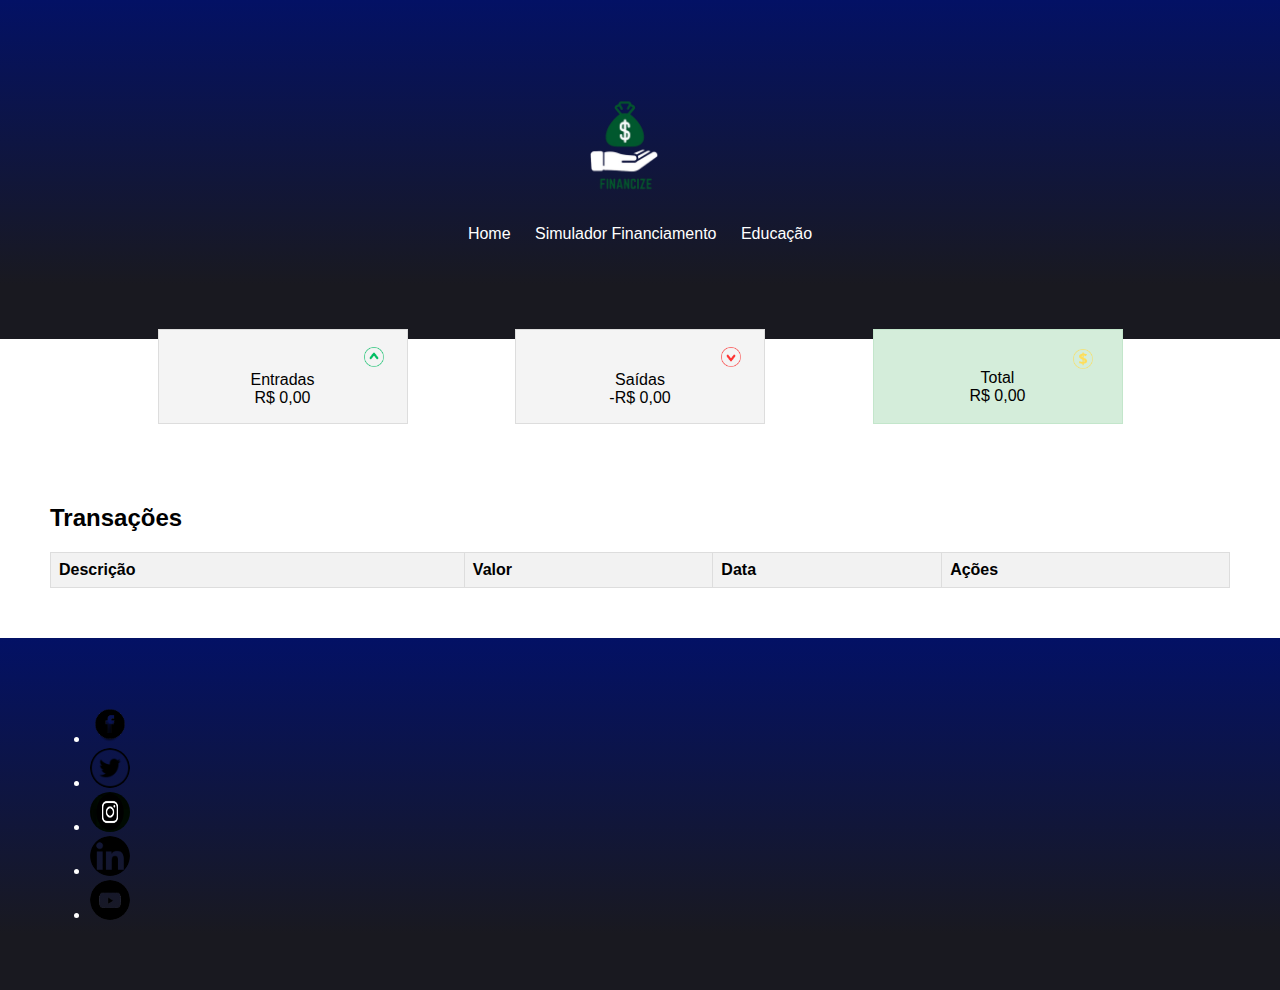
<file: despesas.html>
<!DOCTYPE html>
<html lang="pt-BR">
<head>
    <meta charset="UTF-8">
    <meta name="viewport" content="width=device-width, initial-scale=1.0">
    <title>Finançai</title>
    <link rel="stylesheet" href="./desp.css">
</head>

<body>
    <header>
        <div class="img">
            <img id="img_empresa" src="./imgs/logomat.png" alt="Logo empresa">
        </div>
        <nav>
            <ul>
                <li><a href="./despesas/despesas.html">Home</a></li>
                <li><a href="./financiamento/Financiamento.html">Simulador Financiamento</a></li>
                <li><a href="./educação/educacao.html">Educação</a></li>
            </ul>
        </nav>
    </header>
    
    <main>
        <div class="finance-summary" id="financeSummary">
            <div class="card">
                <div class="div1">
                   <button class="buttom"> <img id="img_finance" src="./imgs/1-removebg-preview.png" > </button>
                </div>
                <span>Entradas</span>
                <div class="div2">
                    <span id="totalEntradas">R$ 10.000,00</span>
                </div>
            </div>
            <div class="card">
                <div class="div1">
                 <button class="buttom">  <img id="img_finance" src="./imgs/2-removebg-preview.png">  </button>
                </div>
                <span>Saídas</span>
                <span id="totalSaidas">-R$ 11.000,00</span>
                <div class="div2"></div>
            </div>
            <div class="card">
                <div class="div1">
                    <img id="img_finance" src="./imgs/dinheiro.png">
                </div>
                <span>Total</span>
                <span id="totalGeral">-R$ 1.000,00</span>
            </div>
        </div>

        <!-- Mensagens de status -->
        <div id="statusMessage" class="status-message"></div>

        <div id="transactionsModal" class="modal">
            <div class="modal-content">
                <span class="close">&times;</span>
                <h2>Nova Transação</h2>
                <form id="transactionForm">
                    <label for="descricao">Descrição:</label>
                    <input type="text" id="descricao" required>
                    
                    <label for="valor">Valor:</label>
                    <input type="number" id="valor" step="0.01" required>
                    
                    <label for="tipo">Tipo:</label>
                    <select id="tipo" required>
                        <option value="entrada">Entrada</option>
                        <option value="saida">Saída</option>
                    </select>
                    
                    <button type="submit">Adicionar Transação</button>
                </form>
            </div>
        </div>

        <h2>Transações</h2>
        <table id="transactionsTable">
            <thead>
                <tr>
                    <th>Descrição</th>
                    <th>Valor</th>
                    <th>Data</th>
                    <th>Ações</th>
                </tr>
            </thead>
            <tbody>
              
            </tbody>
        </table>
    </main>

    <footer>
        <ul class="social-links">
            <li><a href="#"><img class="imgs" src="./imgs/facebook-removebg-preview.png"><i class="fab fa-facebook-f"></i></a></li>
            <li><a href="#"><img class="imgs" src="./imgs/png-transparent-twitter-icon-computer-icons-logo-twitter-miscellaneous-leaf-branch-thumbnail-removebg-preview.png"><i class="fab fa-twitter"></i></a></li>
            <li><a href="#"><img class="imgs" src="./imgs/instagram.jpg"><i class="fab fa-instagram"></i></a></li>
            <li><a href="#"><img class="imgs" src="./imgs/linkedin-removebg-preview.png"><i class="fab fa-linkedin-in"></i></a></li>
            <li><a href="#"><img class="imgs" src="./imgs/youtube-removebg-preview.png"><i class="fab fa-youtube"></i></a></li>
        </ul>
    </footer>
    <script src="script.js"></script>
</body>
</html>
</file>
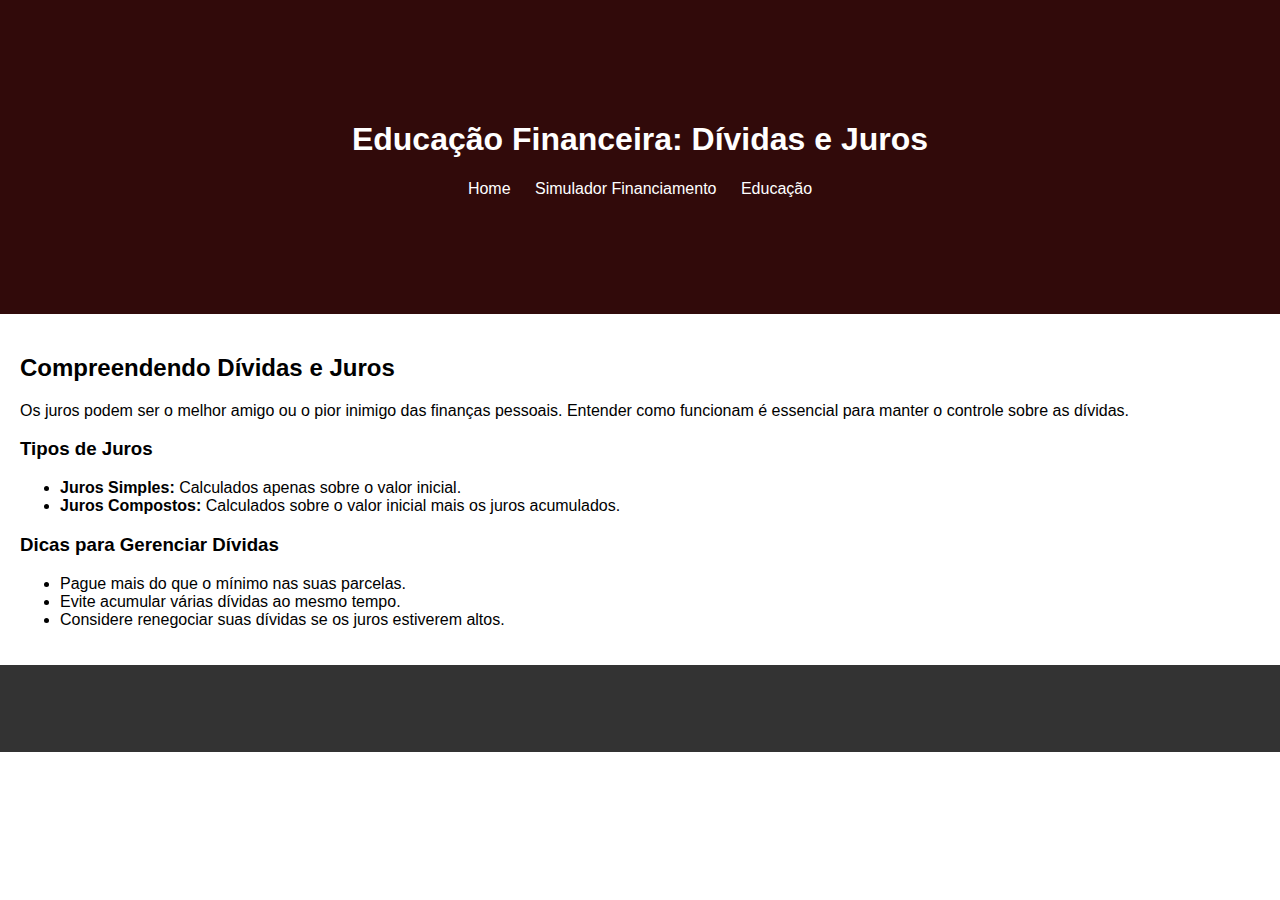
<file: educacao.html>
<!DOCTYPE html>
<html lang="pt-BR">
<head>
    <meta charset="UTF-8">
    <meta name="viewport" content="width=device-width, initial-scale=1.0">
    <title>Educação sobre Dívidas e Juros</title>
    <link rel="stylesheet" href="styles.css">
</head>
<body>
    <header>
        <h1>Educação Financeira: Dívidas e Juros</h1>
        <nav>
            <ul>
                <li><a href="index.html">Home</a></li>
                <li><a href="Simulador-Financiamento.html">Simulador Financiamento</a></li>
                <li><a href="educacao.html">Educação</a></li>
            </ul>
        </nav>
    </header>

    <main>
        <h2>Compreendendo Dívidas e Juros</h2>
        <p>Os juros podem ser o melhor amigo ou o pior inimigo das finanças pessoais. Entender como funcionam é essencial para manter o controle sobre as dívidas.</p>

        <h3>Tipos de Juros</h3>
        <ul>
            <li><strong>Juros Simples:</strong> Calculados apenas sobre o valor inicial.</li>
            <li><strong>Juros Compostos:</strong> Calculados sobre o valor inicial mais os juros acumulados.</li>
        </ul>

        <h3>Dicas para Gerenciar Dívidas</h3>
        <ul>
            <li>Pague mais do que o mínimo nas suas parcelas.</li>
            <li>Evite acumular várias dívidas ao mesmo tempo.</li>
            <li>Considere renegociar suas dívidas se os juros estiverem altos.</li>
        </ul>
    </main>

    <footer>
        <ul class="social-links">
            <li><a href="#"><i class="fab fa-facebook-f"></i></a></li>
            <li><a href="#"><i class="fab fa-twitter"></i></a></li>
            <li><a href="#"><i class="fab fa-instagram"></i></a></li>
            <li><a href="#"><i class="fab fa-linkedin-in"></i></a></li>
            <li><a href="#"><i class="fab fa-youtube"></i></a></li>
        </ul>
    </footer>
</body>
</html>
</file>
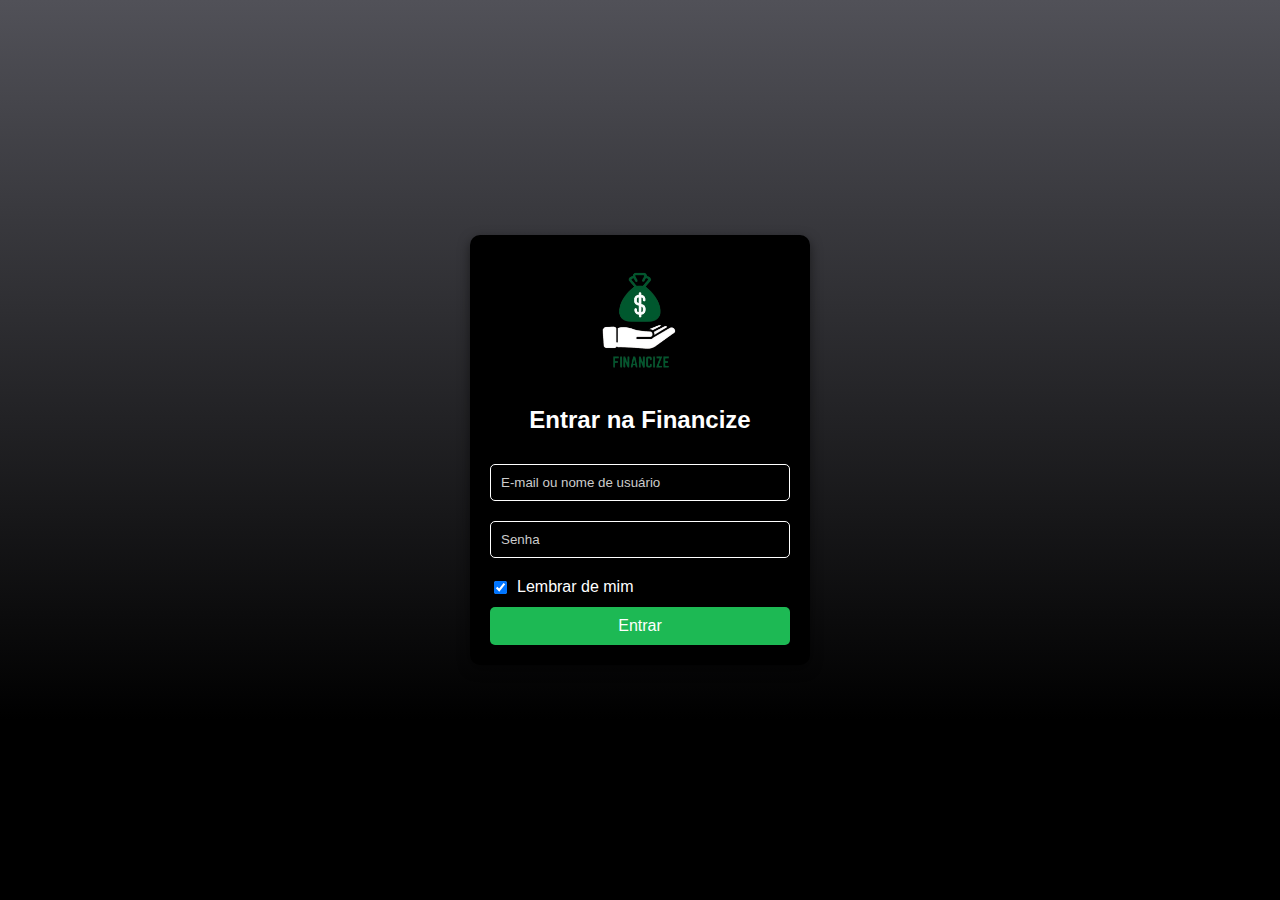
<file: login.html>
<!DOCTYPE html>
<html lang="pt-BR">
<head>
    <meta charset="UTF-8">
    <meta name="viewport" content="width=device-width, initial-scale=1.0">
    <title>Login - Spotify</title>
    <link rel="stylesheet" href="login.css">
</head>
<body>
    <div class="login-container">
        <div class="login-box">
            <img src="../imgs/logomat.png" alt="Logo" class="logo">
            <h1>Entrar na Financize</h1>
            
            </div>
            <form class="login-form" action="../index.html" method="post">
                <input type="text" placeholder="E-mail ou nome de usuário" class="input-field">
                <input type="password" placeholder="Senha" class="input-field">
                <div class="remember-me">
                    <input type="checkbox" id="remember-me" checked>
                    <label for="remember-me">Lembrar de mim</label>
                </div>
                <button type="submit" class="submit-button">Entrar</button>
            </form>
        </div>
    </div>
</body>
</html>
</file>
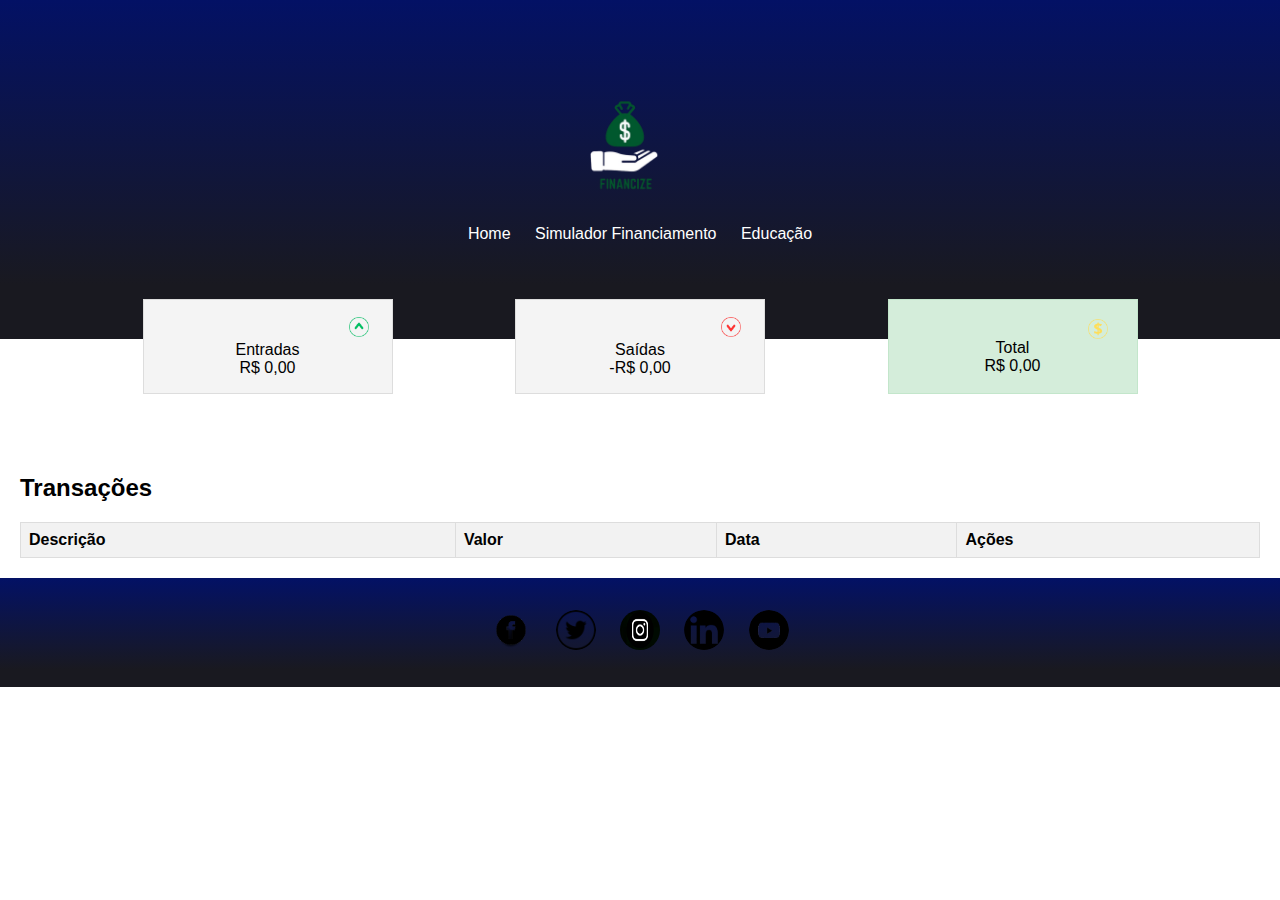
<file: despesas/despesas.html>
<!DOCTYPE html>
<html lang="pt-BR">
<head>
    <meta charset="UTF-8">
    <meta name="viewport" content="width=device-width, initial-scale=1.0">
    <title>Finançai</title>
    <link rel="stylesheet" href="./desp.css">
</head>

<body>
    <header>
        <div class="img">
            <img id="img_empresa" src="../imgs/logomat.png" alt="Logo empresa">
        </div>
        <nav>
            <ul>
                <li><a href="../despesas/despesas.html">Home</a></li>
                <li><a href="../financiamento/Financiamento.html">Simulador Financiamento</a></li>
                <li><a href="../educação/educacao.html">Educação</a></li>
            </ul>
        </nav>
    </header>
    
    <main>
        <div class="finance-summary" id="financeSummary">
            <div class="card">
                <div class="div1">
                   <button class="buttom"> <img id="img_finance" src="../imgs/1-removebg-preview.png" > </button>
                </div>
                <span>Entradas</span>
                <div class="div2">
                    <span id="totalEntradas">R$ 10.000,00</span>
                </div>
            </div>
            <div class="card">
                <div class="div1">
                 <button class="buttom">  <img id="img_finance" src="../imgs/2-removebg-preview.png">  </button>
                </div>
                <span>Saídas</span>
                <span id="totalSaidas">-R$ 11.000,00</span>
                <div class="div2"></div>
            </div>
            <div class="card">
                <div class="div1">
                    <img id="img_finance" src="../imgs/dinheiro.png">
                </div>
                <span>Total</span>
                <span id="totalGeral">-R$ 1.000,00</span>
            </div>
        </div>

        <!-- Mensagens de status -->
        <div id="statusMessage" class="status-message"></div>

        <div id="transactionsModal" class="modal">
            <div class="modal-content">
                <span class="close">&times;</span>
                <h2>Nova Transação</h2>
                <form id="transactionForm">
                    <label for="descricao">Descrição:</label>
                    <input type="text" id="descricao" required>
                    
                    <label for="valor">Valor:</label>
                    <input type="number" id="valor" step="0.01" required>
                    
                    <label for="tipo">Tipo:</label>
                    <select id="tipo" required>
                        <option value="entrada">Entrada</option>
                        <option value="saida">Saída</option>
                    </select>
                    
                    <button type="submit">Adicionar Transação</button>
                </form>
            </div>
        </div>

        <h2>Transações</h2>
        <table id="transactionsTable">
            <thead>
                <tr>
                    <th>Descrição</th>
                    <th>Valor</th>
                    <th>Data</th>
                    <th>Ações</th>
                </tr>
            </thead>
            <tbody>
                <!-- Transações serão adicionadas aqui -->
            </tbody>
        </table>
    </main>

    <footer>
        <ul class="social-links">
            <li><a href="#"><img class="imgs" src="../imgs/facebook-removebg-preview.png"><i class="fab fa-facebook-f"></i></a></li>
            <li><a href="#"><img class="imgs" src="../imgs/png-transparent-twitter-icon-computer-icons-logo-twitter-miscellaneous-leaf-branch-thumbnail-removebg-preview.png"><i class="fab fa-twitter"></i></a></li>
            <li><a href="#"><img class="imgs" src="../imgs/instagram.jpg"><i class="fab fa-instagram"></i></a></li>
            <li><a href="#"><img class="imgs" src="../imgs/linkedin-removebg-preview.png"><i class="fab fa-linkedin-in"></i></a></li>
            <li><a href="#"><img class="imgs" src="../imgs/youtube-removebg-preview.png"><i class="fab fa-youtube"></i></a></li>
        </ul>
    </footer>
    <script src="script.js"></script>
</body>
</html>
</file>
<file: desp.css>
body {
    font-family: Arial, sans-serif;
    margin: 0;
    padding: 0;
    box-sizing: border-box;
}

header {
    background: rgb(25,25,32);
    background: linear-gradient(0deg, rgba(25,25,32,1) 16%, rgba(3,17,101,1) 100%);
    color: white;
    padding: 80px;
    text-align: center;
    
}

#img_empresa {
    
    width:120px;
    padding-right: 30px;
    height: 120px;
    padding-top: 5px;
    
}
#img_finance {
    width:20px;

    height: 20px;
}

.div1{
    display: flex;
    justify-content: space-between;
    
    
    
    
}
.div1 img { 
 margin-left: 170px;
}




nav ul {
    list-style-type: none;
    padding: 0;
}

nav ul li {
    display: inline;
    margin: 0 10px;
}

nav ul li a {
    color: white;
    text-decoration: none;
}

main {
    padding: 50px;
}


.finance-summary {
    display: flex;
    justify-content: space-evenly;
    align-items: center;
    margin-bottom: 20px;
    position: relative;
    top: -60px; 
}

.card {
    background: #f4f4f4;
    border: 1px solid #ddd;
    padding: 29px;
    text-align: center;
    width: 190px;
    box-shadow: 20 4px 8px rgba(0, 0, 0, 0.1);
    border-radius: 0px; 
    display: flex;
    flex-direction: column;
    justify-content: space-between;
    height: 35px;
    justify-content: center;
    

   
    
}
.finance-summary button{
     border: none;
     background: #f4f4f4;
     color: 1px solid #ddd;
}

.transactions button {
    margin-top: 10px;
    padding: 5px 10px;
    border: none;
    cursor: pointer;
    background-color: #007bff;
    color: white; 
    border-radius: 0px; 
}

.transactions button:hover {
    background-color: #0056b3; 
}

.transactions {
    margin-top: 20px;
}

table {
    width: 100%;
    border-collapse: collapse;
}

th, td {
    border: 1px solid #ddd;
    padding: 8px;
    text-align: left;
}

th {
    background-color: #f4f4f4;
}
.imgs{
    width: 40px;
    height: 40px;
    border-radius: 50px;
}
.card.total-negative {
    background-color: #f8d7da; 
    border-color: #f5c6cb;
}

.card.total-positive {
    background-color: #d4edda; 
    border-color: #c3e6cb;
}           
.modal {
    display: none; 
    position: fixed; 
    z-index: 10; 
    left: 0;
    top: 0;
    width: 100%;
    height: 100%;
    overflow: auto; 
    background-color: rgba(0,0,0,0.4); 
}

.modal-content {
    background-color: #fefefe;
    margin: 10% auto;
    padding: 20px;
    border: 1px solid #888;
    width: 80%; 
    max-width: 600px;
    border-radius: 8px; 
}

.close {
    color: #aaa;
    float: right;
    font-size: 28px;
    font-weight: bold;
    cursor: pointer;
}

.close:hover,
.close:focus {
    color: black;
    text-decoration: none;
}


#transactionForm button {
    background-color: #007bff; 
    color: white; 
    border: none; 
    padding: 10px 20px; 
    text-align: center;
    text-decoration: none;
    display: inline-block;
    font-size: 16px;
    margin: 4px 2px;
    cursor: pointer; 
    border-radius: 5px; 
}

#transactionForm button:hover {
    background-color: #0056b3;
}


#transactionsTable {
    width: 100%;
    border-collapse: collapse;
    margin-top: 20px; 
}

#transactionsTable th, #transactionsTable td {
    border: 1px solid #ddd;
    padding: 8px;
}

#transactionsTable th {
    background-color: #f2f2f2;
    text-align: left;
}

.finance-summary {
    margin-bottom: 20px; 
}
.modal {
    display: none;
    position: fixed;
    z-index: 1;
    left: 0;
    top: 0;
    width: 100%;
    height: 100%;
    overflow: auto;
    background-color: rgb(0,0,0);
    background-color: rgba(0,0,0,0.4);
}

.modal-content {
    background-color: #fefefe;
    margin: 15% auto;
    padding: 20px;
    border: 1px solid #888;
    width: 80%;
}

.close {
    color: #aaa;
    float: right;
    font-size: 28px;
    font-weight: bold;
}

.close:hover,
.close:focus {
    color: black;
    text-decoration: none;
    cursor: pointer;
}
.modal2{
    display: none;
    position: fixed;
    z-index: 1;
    left: 0;
    top: 0;
    width: 100%;
    height: 100%;
    overflow: auto;
    background-color: rgb(0,0,0);
    background-color: rgba(0,0,0,0.4);
  }
  
  .modal-content2 {
    background-color: #fefefe;
    margin: 15% auto;
    padding: 20px;
    border: 1px solid #888;
    width: 80%;
  }
  
  .close2 {
    color: #aaa;
    float: right;
    font-size: 28px;
    font-weight: bold;
  }
  
  .close:hover,
  .close:focus {
    color: black;
    text-decoration: none;
    cursor: pointer;
  }
  footer {
    background: rgb(25,25,32);
    background: linear-gradient(0deg, rgba(25,25,32,1) 16%, rgba(3,17,101,1) 100%);
    color: white;
    padding: 50px;
}
<<<<<<< HEAD
<style>
        /* Estilo do botão transparente */
        #entrarBtn {
            background-color: transparent; /* Fundo transparente */
            border: none; /* Remove a borda */
            color: inherit; /* Mantém a cor do texto conforme o estilo do texto ao redor */
            font-size: 16px; /* Tamanho da fonte */
            cursor: pointer; /* Mostra o cursor de mão ao passar o mouse */
        }

        #entrarBtn:hover {
            opacity: 0.7; /* Efeito de opacidade ao passar o mouse */
        }
    </style>
=======

@media (max-width: 480px) {
    nav ul li {
        display: block;
        margin-bottom: 10px;
    }

    .container {
        flex-direction: column;
        align-items: center;
    }

    .card {
        width: 90%;
        margin-bottom: 20px;
    }

    table, th, td {
        font-size: 12px;
    }
}

@media (min-width: 481px) and (max-width: 768px) {
    nav ul li {
        display: block;
        margin-bottom: 10px;
    }

    .container {
        flex-direction: column;
        align-items: center;
    }

    .card {
        width: 70%;
        margin-bottom: 20px;
    }

    table, th, td {
        font-size: 14px;
    }
}

@media (min-width: 769px) and (max-width: 1024px) {
    .container {
        justify-content: space-around;
    }

    .card {
        width: 250px;
    }

    table, th, td {
        font-size: 16px;
    }
}
>>>>>>> fd3183906b95bd1928e03c2c1efa0cb509e0cb04
</file>
<file: styles.css>
body {
    font-family: Arial, sans-serif;
    margin: 0;
    padding: 0;
    box-sizing: border-box;
}

header {
    background: #310a0a;
    color: white;
    padding: 100px;
    text-align: center;
}

nav ul {
    list-style-type: none;
    padding: 0;
}

nav ul li {
    display: inline;
    margin: 0 10px;
}

nav ul li a {
    color: white;
    text-decoration: none;
}

main {
    padding: 20px;
}


.finance-summary {
    display: flex;
    justify-content: space-around;
    margin-bottom: 20px;
    position: relative;
    top: -60px; 
}

.card {
    background: #f4f4f4;
    border: 1px solid #ddd;
    padding: 20px;
    text-align: center;
    width: 200px;
    box-shadow: 0 4px 8px rgba(0, 0, 0, 0.1);
    border-radius: 0px; 
}

button {
    margin-top: 10px;
    padding: 5px 10px;
    border: none;
    cursor: pointer;
    background-color: #007bff;
    color: white; 
    border-radius: 0px; 
}

button:hover {
    background-color: #0056b3; 
}

.transactions {
    margin-top: 20px;
}

table {
    width: 100%;
    border-collapse: collapse;
}

th, td {
    border: 1px solid #ddd;
    padding: 8px;
    text-align: left;
}

th {
    background-color: #f4f4f4;
}

footer {
    background: #333;
    color: white;
    text-align: center;
    padding: 1em;
}

.social-links {
    list-style-type: none;
    padding: 0;
}

.social-links li {
    display: inline;
    margin: 0 10px;
}

.social-links a {
    color: white;
    text-decoration: none;
    font-size: 20px;
}
</file>
<file: login.css>
body {
    margin: 0;
    padding: 0;
    font-family: 'Gotham', sans-serif   ;
    background: linear-gradient(180deg, rgba(0,212,255,1) 0%, rgba(81,81,88,1) 0%, rgba(0,0,0,1) 80%);
    display: flex;
    justify-content: center;
    align-items: center;
    height: 100vh;
}

.login-container {
    width: 100%;
    max-width: 300px;
    background-color: #000000;
    border-radius: 10px;
    padding: 20px;
    box-shadow: 0 4px 12px rgba(0, 0, 0, 0.5);
}
.logo {
    width: 130px;
}

.login-box {
    text-align: center;
}
h1 {
    color: white;
    font-size: 24px;
    margin-bottom: 20px;
}

.login-options {
    display: flex;
    flex-direction: column;
    gap: 10px;
    margin-bottom: 20px;
    margin-left: 10px;
}

.login-button {
    display: flex;
    align-items: center;
    border: none;
    color: white;
    padding: 10px;
    font-size: 14px;
    border-radius: 20px;
    cursor: pointer;
    background-color: #000000;
    border: 1px solid #ffffff;
    gap: 10px;
    transition: border-color 0.3s;
}

.login-button img {
    margin-right: 10px;
}

.login-logo {
    width: 30px;
    height: 30px;
}

.login-button:hover {
    border: 2px solid #ffffff;
}

.input-field {
    width: 100%;
    padding: 10px;
    margin: 10px 0;
    border-radius: 5px;
    border: 1px solid #ffffff; 
    background-color: #000000; 
    color: #ffffff; 
    box-sizing: border-box;
}

.input-field::placeholder {
    color: #cccccc;
}

.google-logo{
    width: 20px;
    height: 20px;
}

.remember-me {
    display: flex;
    align-items: center;
    color: white;
    margin: 10px 0;
}

.remember-me input {
    margin-right: 10px;
}

.submit-button {
    width: 100%;
    background-color: #1DB954;
    border: none;
    color: white;
    padding: 10px;
    font-size: 16px;
    border-radius: 5px;
    cursor: pointer;
    transition: background-color 0.3s;
}

.submit-button:hover {
    background-color: #1aa34a;
}

@media (max-width: 480px) {
    nav ul li {
        display: block;
        margin-bottom: 10px;
    }

    .container {
        flex-direction: column;
        align-items: center;
    }

    .card {
        width: 90%;
        margin-bottom: 20px;
    }

    table, th, td {
        font-size: 12px;
    }
}

@media (min-width: 481px) and (max-width: 768px) {
    nav ul li {
        display: block;
        margin-bottom: 10px;
    }

    .container {
        flex-direction: column;
        align-items: center;
    }

    .card {
        width: 70%;
        margin-bottom: 20px;
    }

    table, th, td {
        font-size: 14px;
    }
}


@media (min-width: 769px) and (max-width: 1024px) {
    .container {
        justify-content: space-around;
    }

    .card {
        width: 250px;
    }

    table, th, td {
        font-size: 16px;
    }
}
</file>
<file: despesas/desp.css>
body {
    font-family: Arial, sans-serif;
    margin: 0;
    padding: 0;
    box-sizing: border-box;
}

header {
    background: rgb(25,25,32);
    background: linear-gradient(0deg, rgba(25,25,32,1) 16%, rgba(3,17,101,1) 100%);
    color: white;
    padding: 80px;
    text-align: center;
    
}

#img_empresa {
    
    width:120px;
    padding-right: 30px;
    height: 120px;
    padding-top: 5px;
    
}
#img_finance {
    width:20px;

    height: 20px;
}

.div1{
    display: flex;
    justify-content: space-between;
    
    
    
    
}
.div1 img { 
 margin-left: 170px;
}




nav ul {
    list-style-type: none;
    padding: 0;
}

nav ul li {
    display: inline;
    margin: 0 10px;
}

nav ul li a {
    color: white;
    text-decoration: none;
}

main {
    padding: 20px;
}


.finance-summary {
    display: flex;
    justify-content: space-evenly;
    align-items: center;
    margin-bottom: 20px;
    position: relative;
    top: -60px; 
}

.card {
    background: #f4f4f4;
    border: 1px solid #ddd;
    padding: 29px;
    text-align: center;
    width: 190px;
    box-shadow: 20 4px 8px rgba(0, 0, 0, 0.1);
    border-radius: 0px; 
    display: flex;
    flex-direction: column;
    justify-content: space-between;
    height: 35px;
    justify-content: center;
    

   
    
}
.finance-summary button{
     border: none;
     background: #f4f4f4;
     color: 1px solid #ddd;
}

.transactions button {
    margin-top: 10px;
    padding: 5px 10px;
    border: none;
    cursor: pointer;
    background-color: #007bff;
    color: white; 
    border-radius: 0px; 
}

.transactions button:hover {
    background-color: #0056b3; 
}

.transactions {
    margin-top: 20px;
}

table {
    width: 100%;
    border-collapse: collapse;
}

th, td {
    border: 1px solid #ddd;
    padding: 8px;
    text-align: left;
}

th {
    background-color: #f4f4f4;
}

footer {
    background: rgb(25,25,32);
    background: linear-gradient(0deg, rgba(25,25,32,1) 16%, rgba(3,17,101,1) 100%);
    color: white;
    text-align: center;
    padding: 1em;
}

.social-links {
    list-style-type: none;
    padding: 0;
}

.social-links li {
    display: inline;
    margin: 0 10px;
}

.social-links a {
    color: white;
    text-decoration: none;
    font-size: 20px;
    
}

.imgs{
    width: 40px;
    height: 40px;
    border-radius: 50px;
}
.card.total-negative {
    background-color: #f8d7da; 
    border-color: #f5c6cb;
}

.card.total-positive {
    background-color: #d4edda; 
    border-color: #c3e6cb;
}


             
.modal {
    display: none; 
    position: fixed; 
    z-index: 10; 
    left: 0;
    top: 0;
    width: 100%;
    height: 100%;
    overflow: auto; 
    background-color: rgba(0,0,0,0.4); 
}

.modal-content {
    background-color: #fefefe;
    margin: 10% auto;
    padding: 20px;
    border: 1px solid #888;
    width: 80%; 
    max-width: 600px;
    border-radius: 8px; 
}

.close {
    color: #aaa;
    float: right;
    font-size: 28px;
    font-weight: bold;
    cursor: pointer;
}

.close:hover,
.close:focus {
    color: black;
    text-decoration: none;
}


#transactionForm button {
    background-color: #007bff; 
    color: white; 
    border: none; 
    padding: 10px 20px; 
    text-align: center;
    text-decoration: none;
    display: inline-block;
    font-size: 16px;
    margin: 4px 2px;
    cursor: pointer; 
    border-radius: 5px; 
}

#transactionForm button:hover {
    background-color: #0056b3;
}


#transactionsTable {
    width: 100%;
    border-collapse: collapse;
    margin-top: 20px; 
}

#transactionsTable th, #transactionsTable td {
    border: 1px solid #ddd;
    padding: 8px;
}

#transactionsTable th {
    background-color: #f2f2f2;
    text-align: left;
}

.finance-summary {
    margin-bottom: 20px; 
}




.modal {
    display: none;
    position: fixed;
    z-index: 1;
    left: 0;
    top: 0;
    width: 100%;
    height: 100%;
    overflow: auto;
    background-color: rgb(0,0,0);
    background-color: rgba(0,0,0,0.4);
}

.modal-content {
    background-color: #fefefe;
    margin: 15% auto;
    padding: 20px;
    border: 1px solid #888;
    width: 80%;
}

.close {
    color: #aaa;
    float: right;
    font-size: 28px;
    font-weight: bold;
}

.close:hover,
.close:focus {
    color: black;
    text-decoration: none;
    cursor: pointer;
}
</file>
